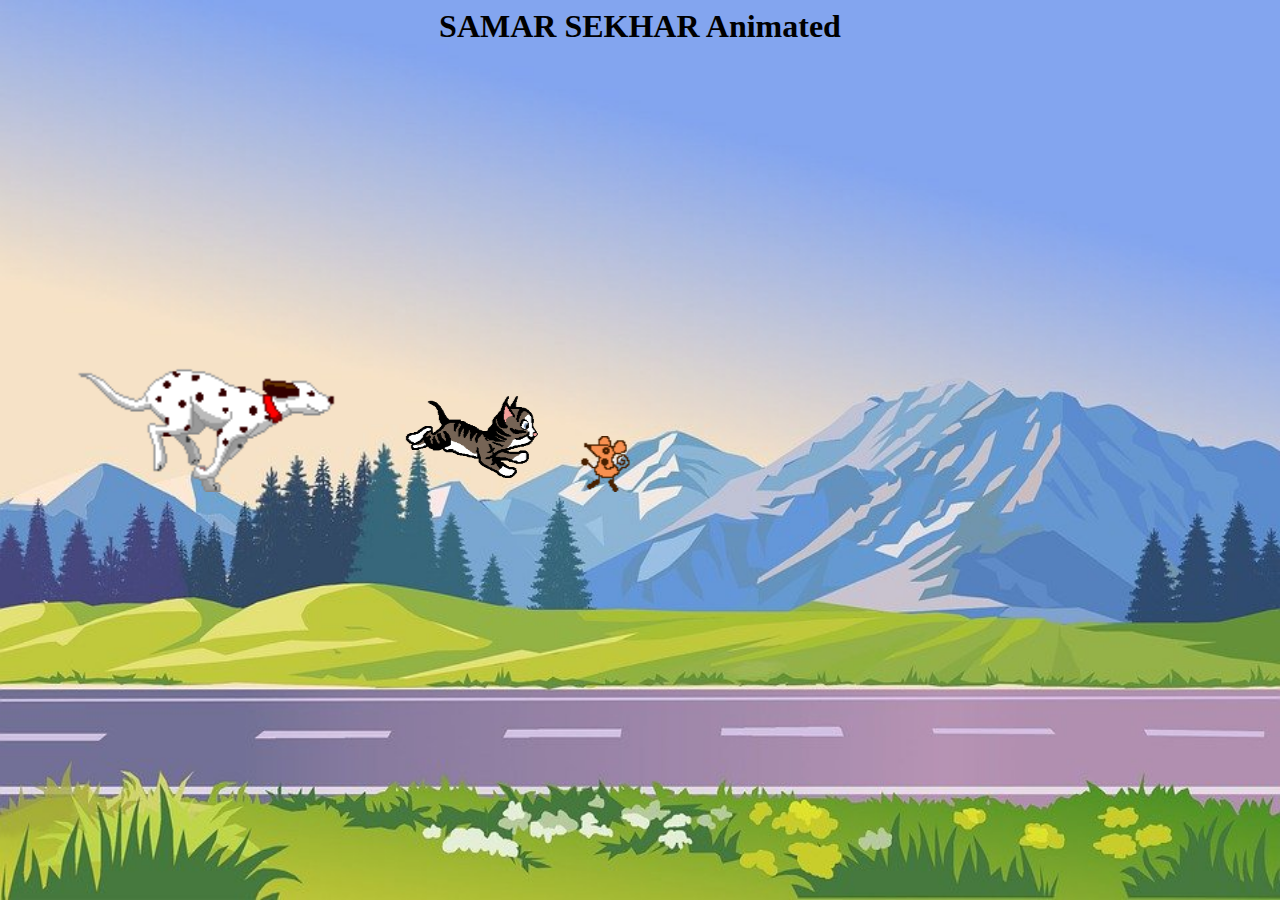
<file: HTML/HTMLAnimated/index.html>
<html>
  <head>
    <title>SAMAR WEB Animation</title>
    <style>
      body {
        /* background: no-repeat; */
        background-size: 100% 100%;
        background-attachment: fixed;
      }
    </style>
  </head>
  <body background="./bg.jpg">
    <h1 align="center">SAMAR SEKHAR Animated</h1>
    <br /><br /><br /><br /><br /><br /><br /><br /><br /><br /><br /><br /><br /><br /><br /><br />
    <marquee direction="right" scrollamount="18">
      <img src="./a.gif" width="22%" />&emsp;&emsp;&emsp;
      <img src="./b.gif" width="11%" />&emsp;&emsp;
      <img src="./c.gif" width="4%" />&nbsp;
    </marquee>
  </body>
</html>
</file>
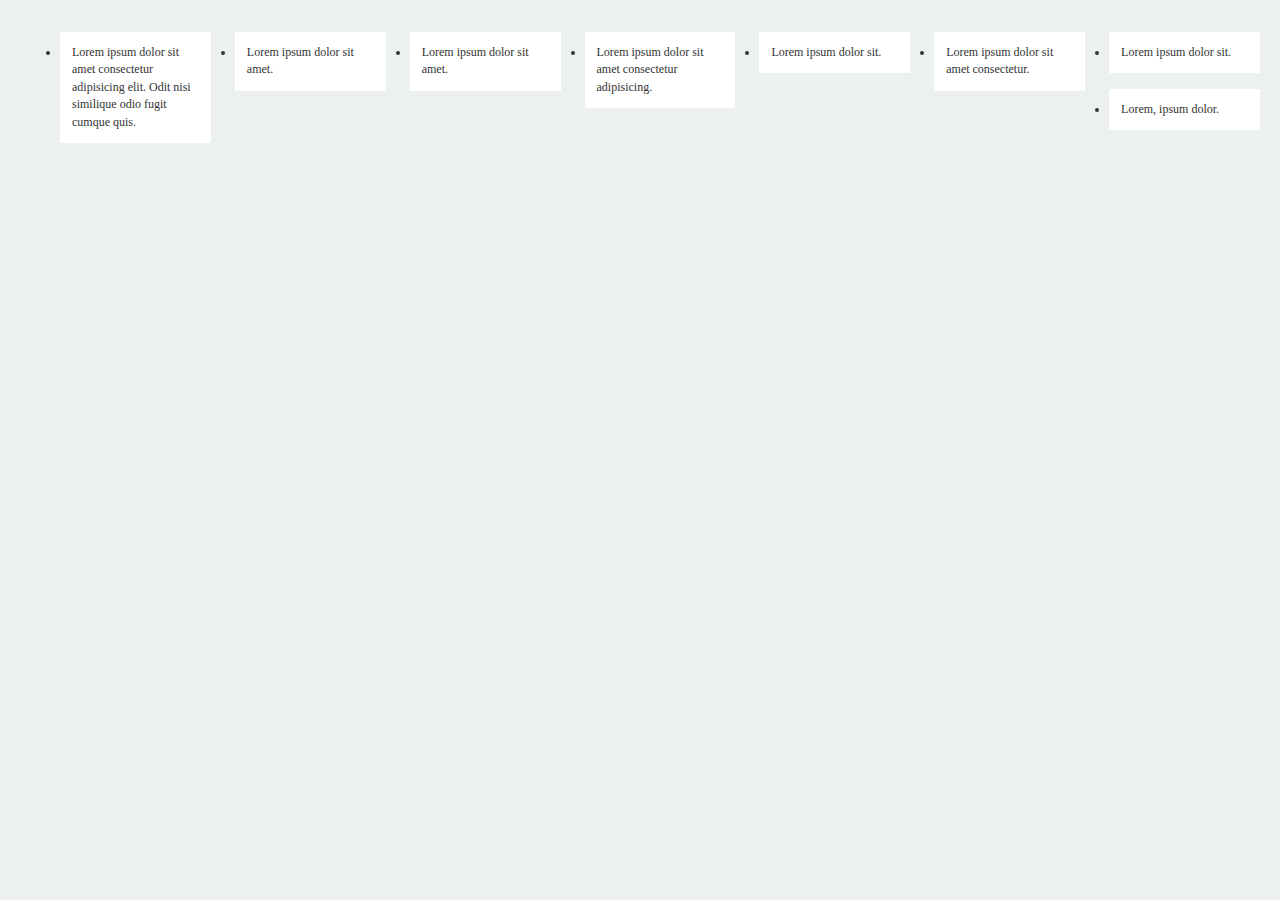
<file: HashtagSamar/ColumnBreak/columnbreakinside.html>
<!DOCTYPE html>
<html lang="en">
  <head>
    <meta charset="UTF-8" />
    <meta name="viewport" content="width=device-width, initial-scale=1.0" />
    <title>Column Break Inside Example</title>
    <link href="./columnbreakstyle.css" rel="stylesheet" />
  </head>
  <body>
    <ul class="example">
      <li>
        Lorem ipsum dolor sit amet consectetur adipisicing elit. Odit nisi
        similique odio fugit cumque quis.
      </li>
      <li>Lorem ipsum dolor sit amet.</li>
      <li>Lorem ipsum dolor sit amet.</li>
      <li>Lorem ipsum dolor sit amet consectetur adipisicing.</li>
      <li>Lorem ipsum dolor sit.</li>
      <li>Lorem ipsum dolor sit amet consectetur.</li>
      <li>Lorem ipsum dolor sit.</li>
      <li>Lorem, ipsum dolor.</li>
    </ul>
  </body>
</html>
</file>
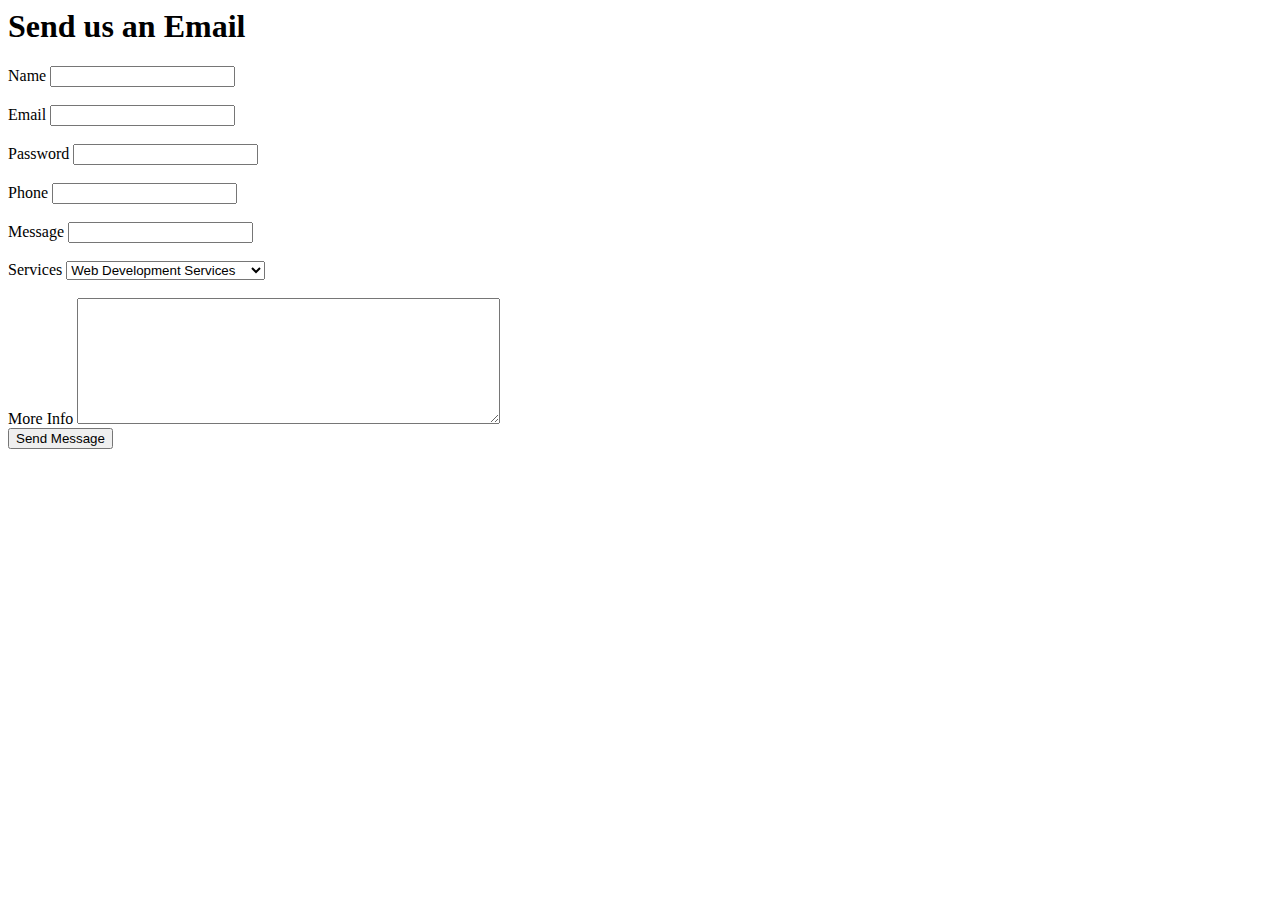
<file: HTML/WebsiteEx1/Contact.html>
<html>

<head>
    <title>Contact Form</title>
</head>

<body>
    <form>
        <h1>Send us an Email</h1>
        <label>Name</label>
        <input type="text" /> <br /> <br />
        <label>Email</label>
        <input type="text" /> <br /><br />
        <label>Password</label>
        <input type="password" /> <br /><br />
        <label>Phone</label>
        <input type="number" /> <br /><br />
        <label>Message</label>
        <input type="text" /> <br /><br />
        <label>Services</label>
        <select>
            <option>Web Development Services</option>
            <option>Mobile Development Services</option>
            <option>Maintance Services</option>
        </select> <br /><br />

        <label>More Info</label>
        <textarea rows="8" cols="50"></textarea> <br />

        <input type="submit" value="Send Message" />
    </form>
</body>

</html>
</file>
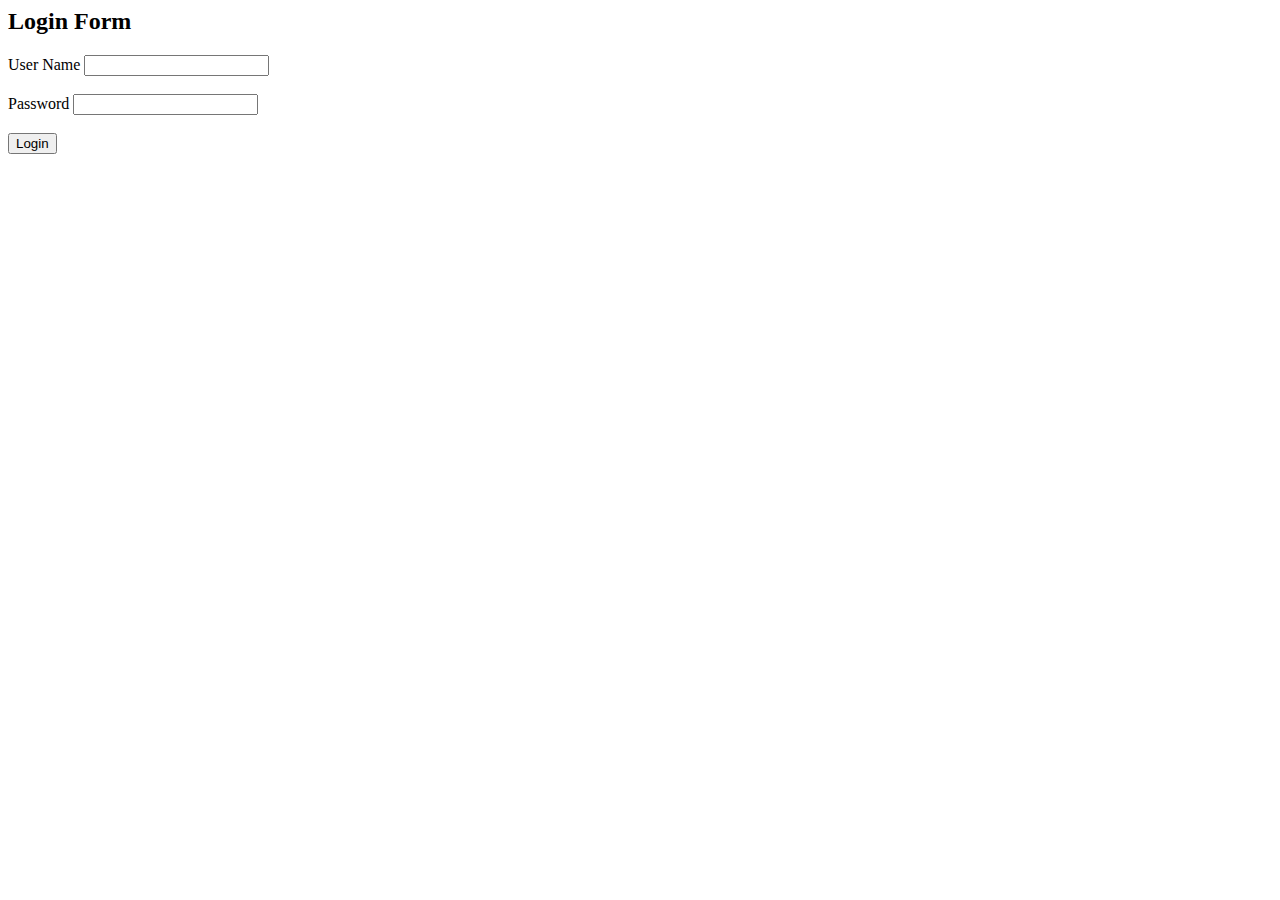
<file: HTML/WebsiteEx1/Login.html>
<html>

<head>
    <title>Login page | Please Login</title>
</head>

<body>
    <h2>Login Form</h2>
    <form>
        <label>User Name</label>
        <input type="text"> <br /><br />
        <label>Password</label>
        <input type="password"> <br /><br />

        <button>Login</button>
    </form>
</body>

</html>
</file>
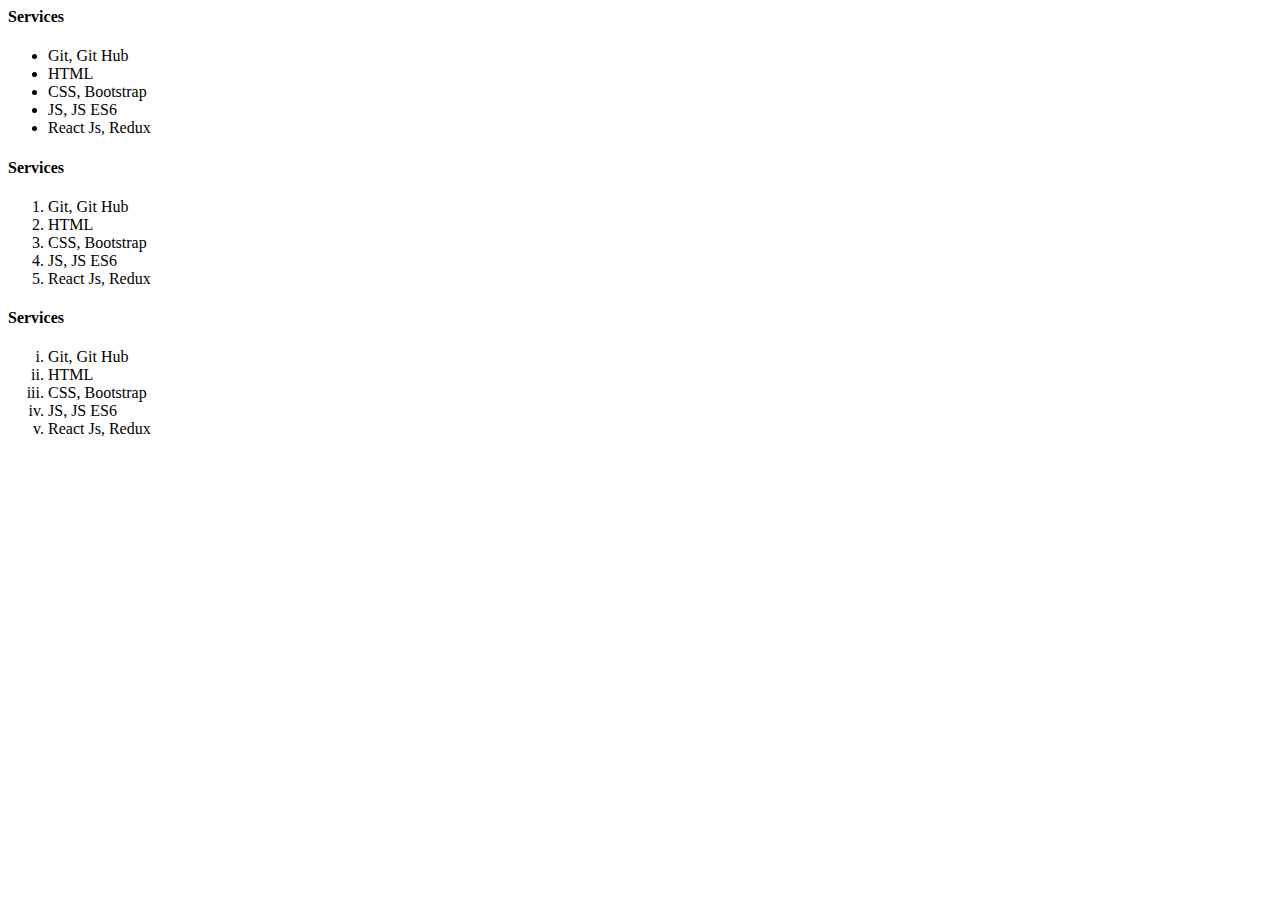
<file: HTML/WebsiteEx1/Services.html>
<html>

<head> </head>

<body>
    <h4>Services</h4>
    <ul>
        <li>Git, Git Hub</li>
        <li>HTML</li>
        <li>CSS, Bootstrap</li>

        <li>JS, JS ES6</li>
        <li>React Js, Redux</li>
    </ul>

    <h4>Services</h4>
    <ol>
        <li>Git, Git Hub</li>
        <li>HTML</li>
        <li>CSS, Bootstrap</li>

        <li>JS, JS ES6</li>
        <li>React Js, Redux</li>
    </ol>
    <h4>Services</h4>
    <ol type="i">
        <li>Git, Git Hub</li>
        <li>HTML</li>
        <li>CSS, Bootstrap</li>

        <li>JS, JS ES6</li>
        <li>React Js, Redux</li>
    </ol>
</body>

</html>
</file>
<file: HashtagSamar/ColumnBreak/columnbreakstyle.css>
.example {
  -webkit-columns: 150px;
  -moz-columns: 150px;
  columns: 150px;
  -webkit-column-gap: 2em;
  -moz-column-gap: 2em;
  column-gap: 2em;
}

body {
  font-size: 12px;
  font-family: "Georgia", serif;
  font-weight: 400;
  line-height: 1.45;
  color: #333;
  background: #ecf0f1;
  padding: 1em;
}

li {
  background: white;
  padding: 1em;
  margin-bottom: 1.3em;
  -webkit-column-break-inside: avoid;
  page-break-inside: avoid;
  break-inside: avoid;
}

/* .example {
  -webkit-columns: 150px;
  -moz-columns: 150px;
  columns: 150px;
  -webkit-column-gap: 2em;
  -moz-column-gap: 2em;
  column-gap: 2em;
}
body {
  font-size: 12px;
  font-family: "Georgia", serif;
  font-weight: 400;
  line-height: 1.45;
  color: #333;
  background: #ecf0f1;
  padding: 1em;
}

li {
  background: white;
  padding: 1em;
  margin-bottom: 1.3em;
  -webkit-column-break-inside: avoid;
  page-break-inside: avoid;
  break-inside: avoid;
} */
</file>
